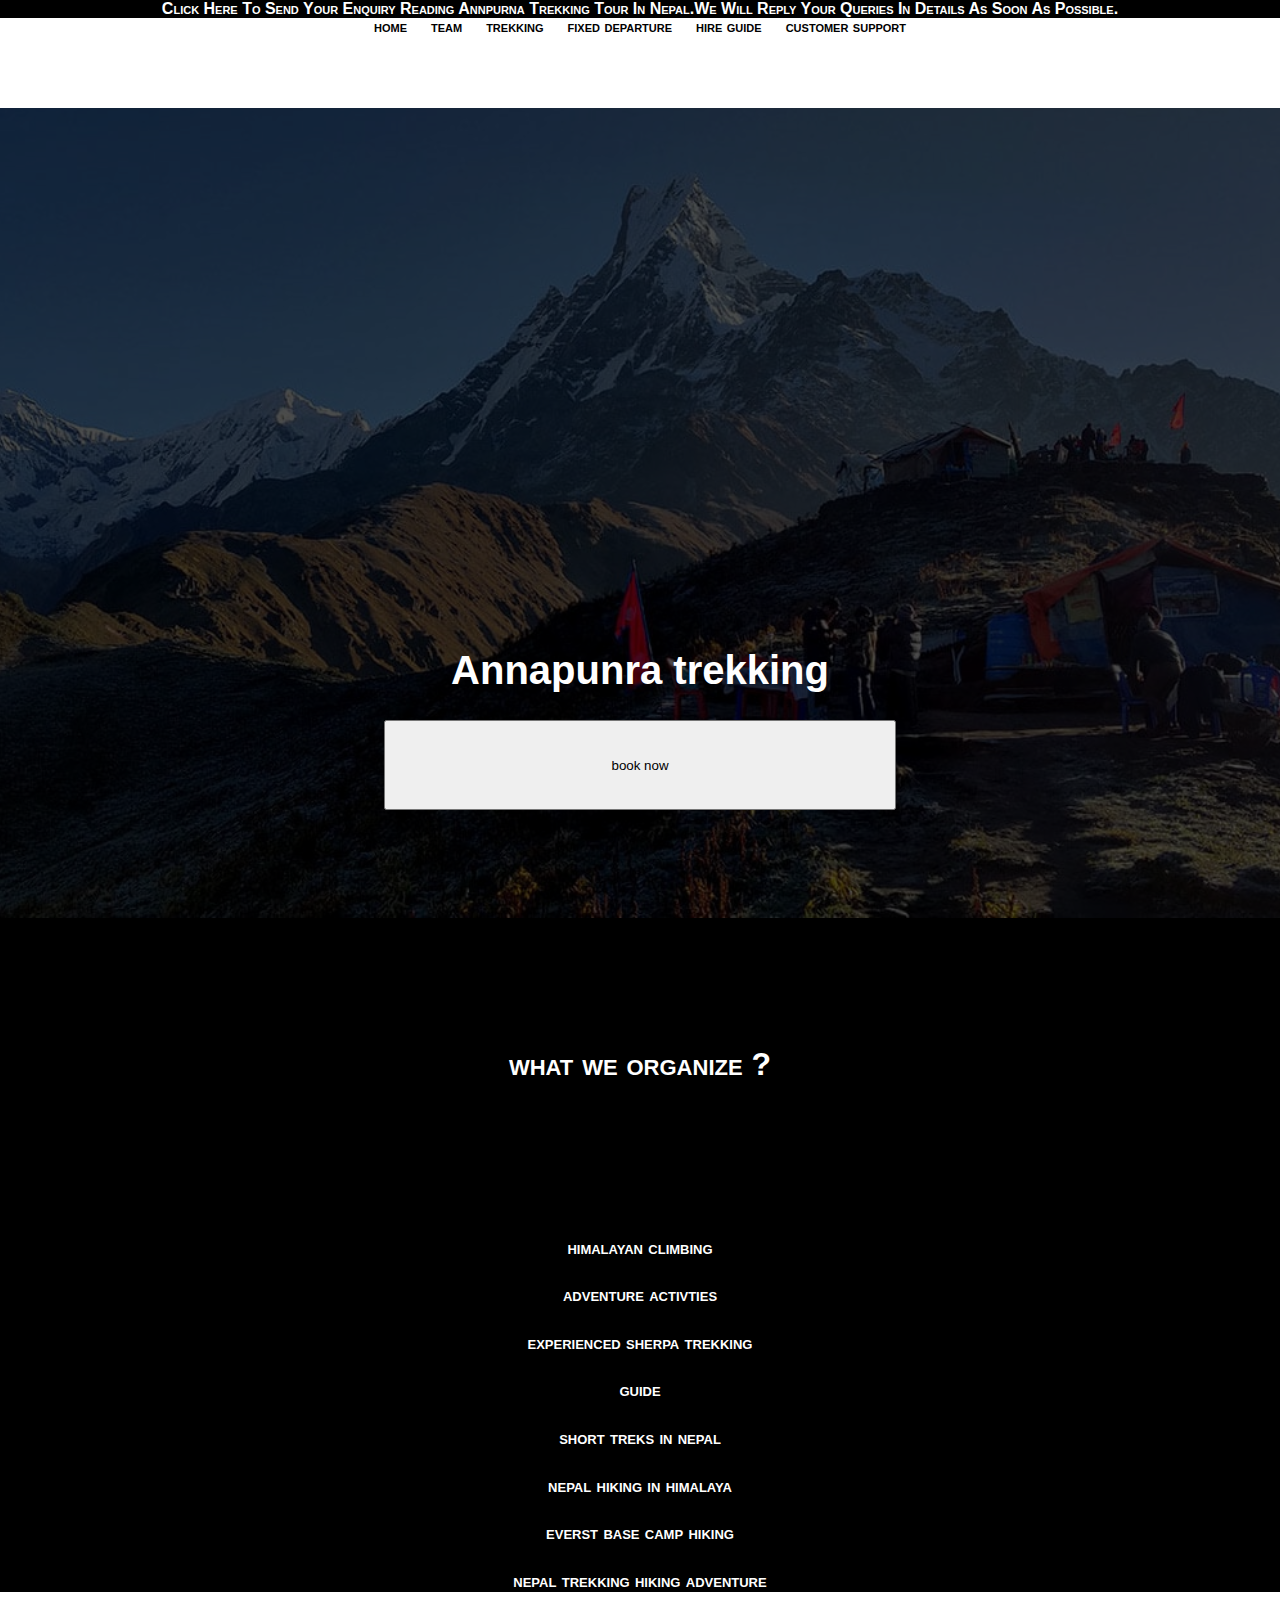
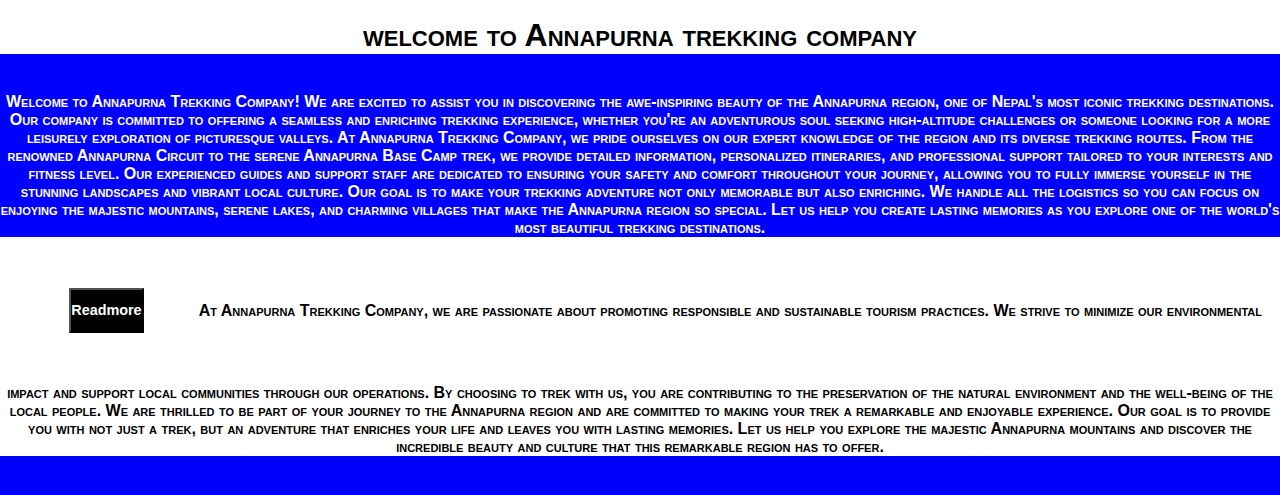
<file: index.html>
<!DOCTYPE html>
<html lang="en">
  <head>
    <meta charset="UTF-8" />
    <meta name="viewport" content="width=device-width, initial-scale=1.0" />
    <title>Annapurna trekking</title>
    <link rel="stylesheet" href="style.css" />
  </head>
  <body>
    <div class="headline">
      <a href="www.google.com"
        >click here to send your Enquiry reading Annpurna trekking tour in
        nepal.we will reply your queries in details as soon as possible.</a
      >
    </div>
    <div class="maindiv">
      <div class="banner">
        <ul>
          <li>home</li>
          <li>team</li>
          <li>trekking</li>
          <li>fixed departure</li>
          <li>hire guide</li>
          <li>customer support</li>
        </ul>
      </div>
      <p class="Annapurnatext">Annapunra trekking</p>
      <button class="booking" id="booking">book now</button>
    </div>
    <div class="seconddiv">
      <h1>what we organize ?</h1>
      <ul>
        himalayan climbing
      </ul>
      <ul>
        adventure activties
      </ul>
      <ul>
        experienced sherpa trekking
      </ul>
      <ul>
        guide
      </ul>
      <ul>
        short treks in nepal
      </ul>
      <ul>
        nepal hiking in himalaya
      </ul>
      <ul>
        everst base camp hiking
      </ul>
      <ul>
        nepal trekking hiking adventure
      </ul>
    </div>
    <div class="introduction">
      <h1>welcome to Annapurna trekking company</h1>
      <p>
        Welcome to Annapurna Trekking Company! We are excited to assist you in
        discovering the awe-inspiring beauty of the Annapurna region, one of
        Nepal's most iconic trekking destinations. Our company is committed to
        offering a seamless and enriching trekking experience, whether you're an
        adventurous soul seeking high-altitude challenges or someone looking for
        a more leisurely exploration of picturesque valleys. At Annapurna
        Trekking Company, we pride ourselves on our expert knowledge of the
        region and its diverse trekking routes. From the renowned Annapurna
        Circuit to the serene Annapurna Base Camp trek, we provide detailed
        information, personalized itineraries, and professional support tailored
        to your interests and fitness level. Our experienced guides and support
        staff are dedicated to ensuring your safety and comfort throughout your
        journey, allowing you to fully immerse yourself in the stunning
        landscapes and vibrant local culture. Our goal is to make your trekking
        adventure not only memorable but also enriching. We handle all the
        logistics so you can focus on enjoying the majestic mountains, serene
        lakes, and charming villages that make the Annapurna region so special.
        Let us help you create lasting memories as you explore one of the
        world's most beautiful trekking destinations.
      </p>
      <button id="readme"><a href="./aboutus.html">readmore</a></button>
   
        At Annapurna Trekking Company, we are passionate about promoting
        responsible and sustainable tourism practices. We strive to minimize our
        environmental impact and support local communities through our
        operations. By choosing to trek with us, you are contributing to the
        preservation of the natural environment and the well-being of the local
        people. We are thrilled to be part of your journey to the Annapurna
        region and are committed to making your trek a remarkable and enjoyable
        experience. Our goal is to provide you with not just a trek, but an
        adventure that enriches your life and leaves you with lasting memories.
        Let us help you explore the majestic Annapurna mountains and discover
        the incredible beauty and culture that this remarkable region has to
        offer.
      </p>
    </div>
    <script src="./script.js"></script>
  </body>
</html>
</file>
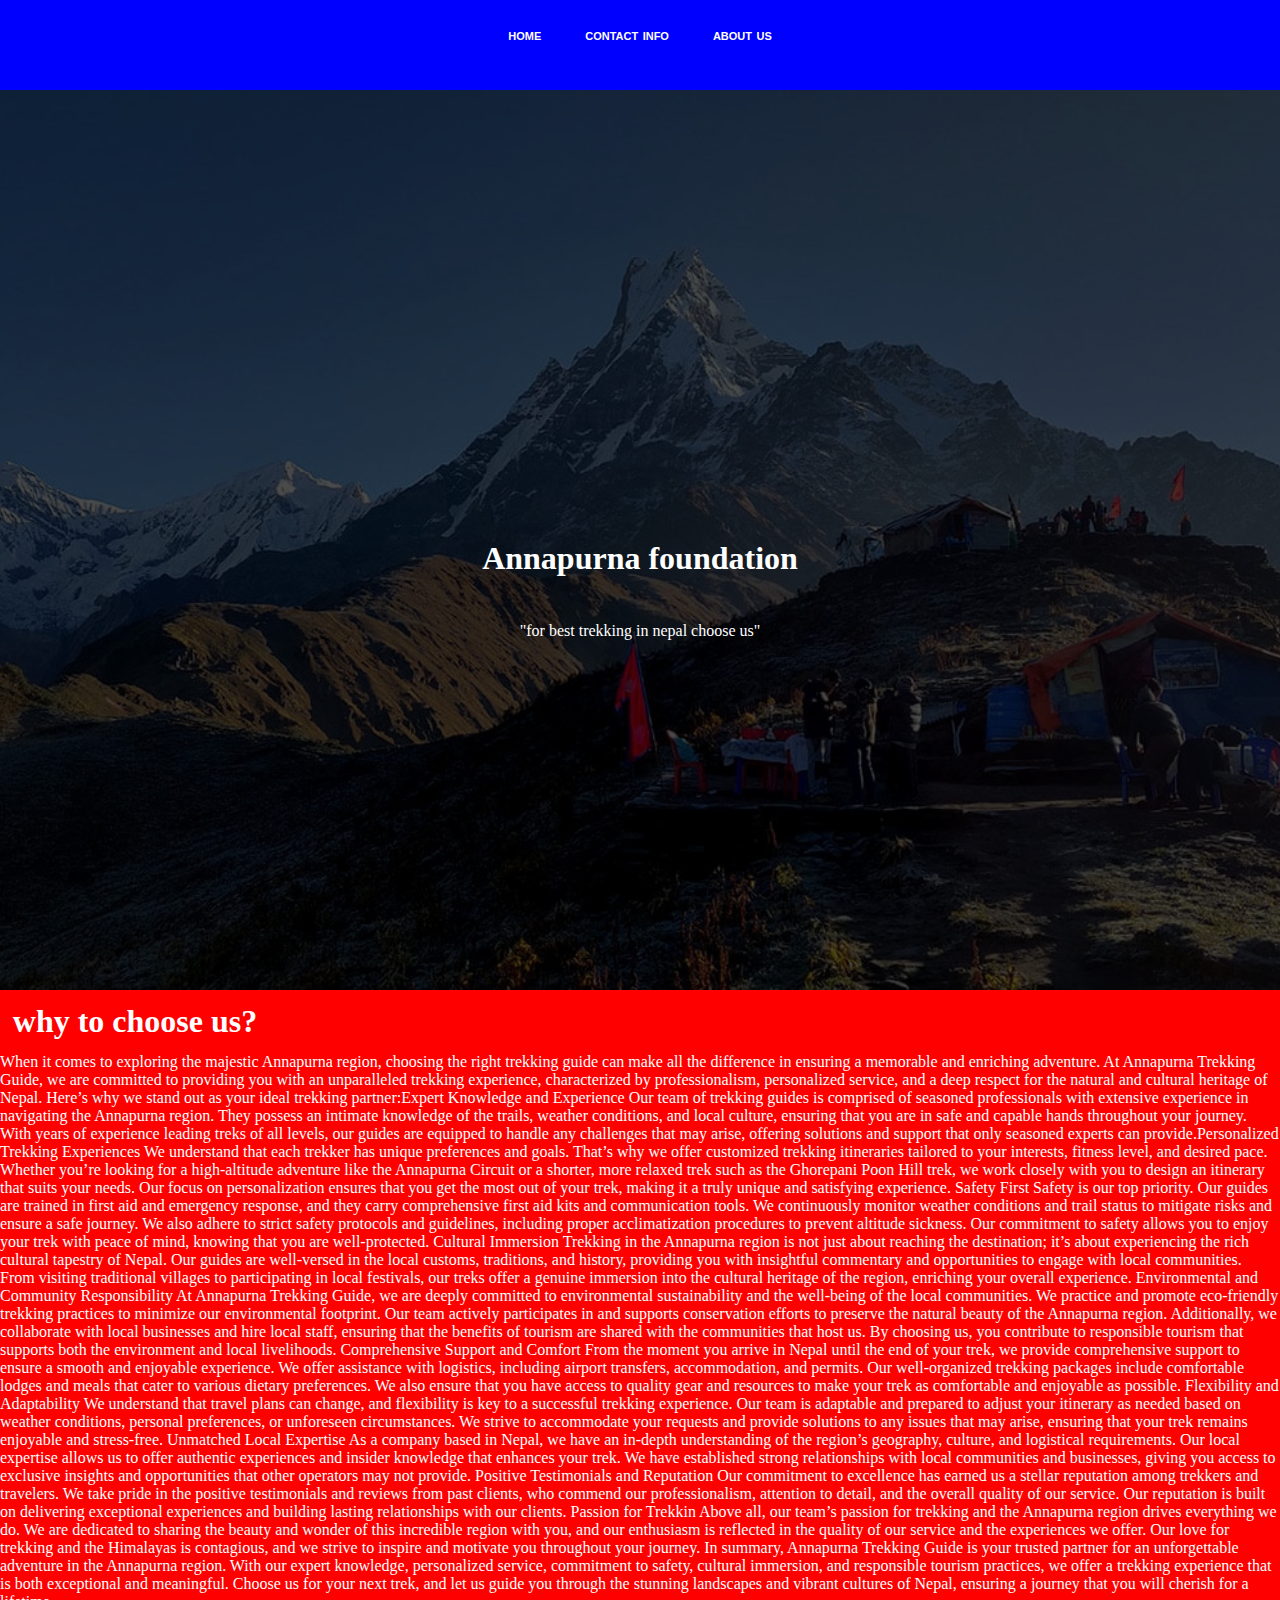
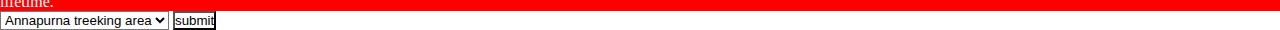
<file: aboutus.html>
<!DOCTYPE html>
<html lang="en">
  <head>
    <meta charset="UTF-8" />
    <meta name="viewport" content="width=device-width, initial-scale=1.0" />
    <title>Weclome to Annapurna trekking</title>
    <link rel="stylesheet" href="aboutus.css" />
  </head>
  <body>
    <div class="maindiv">
      <div class="banner">
        <ul>
          <li><a href="./index.html">home</a></li>
          <li><a href="./index.html">contact info</a></li>
          <li><a href="./index.html">about us</a></li>
        </ul>
      </div>
      <div class="introbox">
        <h1>Annapurna foundation</h1>
        <p>"for best trekking in nepal choose us"</p>
      </div>
    </div>
    <div class="introduction">
      <h1>why to choose us?</h1>
      <p>
        When it comes to exploring the majestic Annapurna region, choosing the
        right trekking guide can make all the difference in ensuring a memorable
        and enriching adventure. At Annapurna Trekking Guide, we are committed
        to providing you with an unparalleled trekking experience, characterized
        by professionalism, personalized service, and a deep respect for the
        natural and cultural heritage of Nepal. Here’s why we stand out as your
        ideal trekking partner:Expert Knowledge and Experience Our team of
        trekking guides is comprised of seasoned professionals with extensive
        experience in navigating the Annapurna region. They possess an intimate
        knowledge of the trails, weather conditions, and local culture, ensuring
        that you are in safe and capable hands throughout your journey. With
        years of experience leading treks of all levels, our guides are equipped
        to handle any challenges that may arise, offering solutions and support
        that only seasoned experts can provide.Personalized Trekking Experiences
        We understand that each trekker has unique preferences and goals. That’s
        why we offer customized trekking itineraries tailored to your interests,
        fitness level, and desired pace. Whether you’re looking for a
        high-altitude adventure like the Annapurna Circuit or a shorter, more
        relaxed trek such as the Ghorepani Poon Hill trek, we work closely with
        you to design an itinerary that suits your needs. Our focus on
        personalization ensures that you get the most out of your trek, making
        it a truly unique and satisfying experience. Safety First Safety is our
        top priority. Our guides are trained in first aid and emergency
        response, and they carry comprehensive first aid kits and communication
        tools. We continuously monitor weather conditions and trail status to
        mitigate risks and ensure a safe journey. We also adhere to strict
        safety protocols and guidelines, including proper acclimatization
        procedures to prevent altitude sickness. Our commitment to safety allows
        you to enjoy your trek with peace of mind, knowing that you are
        well-protected. Cultural Immersion Trekking in the Annapurna region is
        not just about reaching the destination; it’s about experiencing the
        rich cultural tapestry of Nepal. Our guides are well-versed in the local
        customs, traditions, and history, providing you with insightful
        commentary and opportunities to engage with local communities. From
        visiting traditional villages to participating in local festivals, our
        treks offer a genuine immersion into the cultural heritage of the
        region, enriching your overall experience. Environmental and Community
        Responsibility At Annapurna Trekking Guide, we are deeply committed to
        environmental sustainability and the well-being of the local
        communities. We practice and promote eco-friendly trekking practices to
        minimize our environmental footprint. Our team actively participates in
        and supports conservation efforts to preserve the natural beauty of the
        Annapurna region. Additionally, we collaborate with local businesses and
        hire local staff, ensuring that the benefits of tourism are shared with
        the communities that host us. By choosing us, you contribute to
        responsible tourism that supports both the environment and local
        livelihoods. Comprehensive Support and Comfort From the moment you
        arrive in Nepal until the end of your trek, we provide comprehensive
        support to ensure a smooth and enjoyable experience. We offer assistance
        with logistics, including airport transfers, accommodation, and permits.
        Our well-organized trekking packages include comfortable lodges and
        meals that cater to various dietary preferences. We also ensure that you
        have access to quality gear and resources to make your trek as
        comfortable and enjoyable as possible. Flexibility and Adaptability We
        understand that travel plans can change, and flexibility is key to a
        successful trekking experience. Our team is adaptable and prepared to
        adjust your itinerary as needed based on weather conditions, personal
        preferences, or unforeseen circumstances. We strive to accommodate your
        requests and provide solutions to any issues that may arise, ensuring
        that your trek remains enjoyable and stress-free. Unmatched Local
        Expertise As a company based in Nepal, we have an in-depth understanding
        of the region’s geography, culture, and logistical requirements. Our
        local expertise allows us to offer authentic experiences and insider
        knowledge that enhances your trek. We have established strong
        relationships with local communities and businesses, giving you access
        to exclusive insights and opportunities that other operators may not
        provide. Positive Testimonials and Reputation Our commitment to
        excellence has earned us a stellar reputation among trekkers and
        travelers. We take pride in the positive testimonials and reviews from
        past clients, who commend our professionalism, attention to detail, and
        the overall quality of our service. Our reputation is built on
        delivering exceptional experiences and building lasting relationships
        with our clients. Passion for Trekkin Above all, our team’s passion for
        trekking and the Annapurna region drives everything we do. We are
        dedicated to sharing the beauty and wonder of this incredible region
        with you, and our enthusiasm is reflected in the quality of our service
        and the experiences we offer. Our love for trekking and the Himalayas is
        contagious, and we strive to inspire and motivate you throughout your
        journey. In summary, Annapurna Trekking Guide is your trusted partner
        for an unforgettable adventure in the Annapurna region. With our expert
        knowledge, personalized service, commitment to safety, cultural
        immersion, and responsible tourism practices, we offer a trekking
        experience that is both exceptional and meaningful. Choose us for your
        next trek, and let us guide you through the stunning landscapes and
        vibrant cultures of Nepal, ensuring a journey that you will cherish for
        a lifetime.
      </p>
    </div>
    <!-- login page  -->
    <label for="choose"></label>
    <select name="choose" id="choose">
      <option value="Annapurna treeking area" id="Annapurna">
        Annapurna treeking area
      </option>
      <option value="kori trekking" id="kori">kori trekking</option>
      <option value="poon hill trekking" id="poon">poon hill trekking</option>
    </select>
    <button id="submit">submit</button>
  </body>
</html>
</file>
<file: style.css>
* {
  margin: 0%;
  padding: 0%;
}
.headline {
  width: 100%;
  height: fit-content;
  background-color: black;
  text-align: center;
}
.headline a {
  font-family: sans-serif;
  font-weight: 900;
  font-variant: small-caps;
  text-decoration: none;
  text-transform: capitalize;
  color: white;
  padding: 5%;
  transition-duration: 10s;
  transition: ease-in-out;
  transition-property: all;
}
.maindiv {
  width: 100%;
  height: 100vh;
  background: rgba(0, 0, 0, 0.7) url(./mardihimaltreek.jpg);
  background-position: center;
  background-repeat: no-repeat;
  background-size: cover;
  background-blend-mode: darken;
  animation-name: animationimage;
  animation-duration: 10s;
}

.banner {
  display: flex;
  width: 100%;
  height: 10vh;
  background-color: white;
  justify-content: center;
  text-align: center;
}
.banner ul li {
  display: inline;
  padding: 10px;
  font-family: sans-serif;
  font-weight: 700;
  font-variant: small-caps;
}
.Annapurnatext {
  font-size: 40px;
  color: white;
  position: relative;
  top: 60%;
  text-align: center;
  font-family: sans-serif;
  font-weight: 900;
}
.booking {
  text-align: center;
  position: relative;
  left: 30%;
  top: 63%;
  width: 40%;
  height: 10vh;
}
.booking:hover {
  color: blue;
  font-size: 120%;
  font-family: sans-serif;
  font-weight: 900;
  font-variant: small-caps;
}
.booking:active {
  color: red;
  opacity: 0.1%;
}
@media screen and (max-width: 720px) {
  .Annapurnatext {
    font-size: 200%;
    color: white;
    position: relative;
    top: 60%;
    text-align: center;
    font-family: sans-serif;
    font-weight: 900;
  }
  .introduction {
    height: fit-content;
    width: 100%;
    text-align: center;
    font-family: sans-serif;
    font-weight: 900;
    font-variant: small-caps;
    font-size: 120%;
  }
}
.seconddiv {
  height: fit-content;
  width: 100%;
  background-color: black;
  color: white;
  text-align: center;
  font-family: sans-serif;
  font-weight: 900;
  font-variant: small-caps;
}

.seconddiv h1 {
  padding: 10%;
}
.seconddiv ul {
  margin: 2%;
  font-size: 120%;
}
.seconddiv ul:hover {
  color: blue;
  font-family: "Times New Roman", Times, serif;
  font-weight: 700;
  cursor: pointer;
}
.introduction {
  height: fit-content;
  width: 100%;
  text-align: center;
  font-family: sans-serif;
  font-weight: 900;
  font-variant: small-caps;
}
.introduction p {
  padding-top: 3%;
}
.introduction p {
  background-color: blue;
  color: white;
}
#showwait {
  display: none;
}
.introduction button {
  background-color: black;
  color: white;
  height: 5vh;
  margin: 4%;
  font-size: 90%;
  font-family: sans-serif;
  text-transform: capitalize;
}
.introduction a{color: white;text-decoration: none;font-family: sans-serif;font-weight: 900;font-variant: small-capsz;}
</file>
<file: aboutus.css>
* {
  padding: 0%;
  margin: 0%;
  background: fixed;
}
.maindiv {
  height: fit-content;
  width: 100%;
  background-color: black;
  color: white;
}
.banner {
  width: 100%;
  height: 10vh;
  background-color: blue;
  display: flex;
  justify-content: center;
}
.banner ul li {
  display: inline;
  padding: 20px;
}
.banner ul {
  margin: 2%;
}
.banner a {
  color: white;
  text-decoration: none;
  font-family: sans-serif;
  font-weight: 900;
  font-variant: small-caps;
}
@media screen and (max-width: 720px) {
  .banner {
    width: 100%;
    height: 10vh;
    background-color: blue;
    display: table;
    text-align: center;
  }
  .banner ul li {
    display: list-item;
    padding: 20px;
  }
  .banner ul {
    margin: 2%;
  }
  .banner a {
    color: white;
    text-decoration: none;
    font-family: sans-serif;
    font-weight: 900;
    font-variant: small-caps;
  }
  .banner a:hover {
    background-color: black;
    color: white;
    font-variant: small-caps;
    transition: ease-in-out;
    transition-duration: 3s;
    transition-timing-function: ease-in-out;
  }
}
.banner a:hover {
  background-color: black;
  color: white;
  font-variant: small-caps;
  transition: ease-in-out;
  transition-duration: 3s;
  transition-timing-function: ease-in-out;
}

.introbox {
  width: 100%;
  height: 100vh;
  background: rgba(0, 0, 0, 0.7) url(./mardihimaltreek.jpg);
  background-position: center;
  background-repeat: no-repeat;
  background-size: cover;
  background-blend-mode: darken;
  text-align: center;
}
.introbox h1 {
  position: relative;
  top: 80%;
}
.introbox p {
  position: relative;
  top: 82%;
}

.introduction {
  width: 100%;
  height: fit-content;
  background-color: red;
  color: white;
}
.introduction h1{padding: 1%;}
.introbox h1{
  position: relative;
  top: 50%;
}
.introbox p{position: relative;top: 55%;}
</file>
